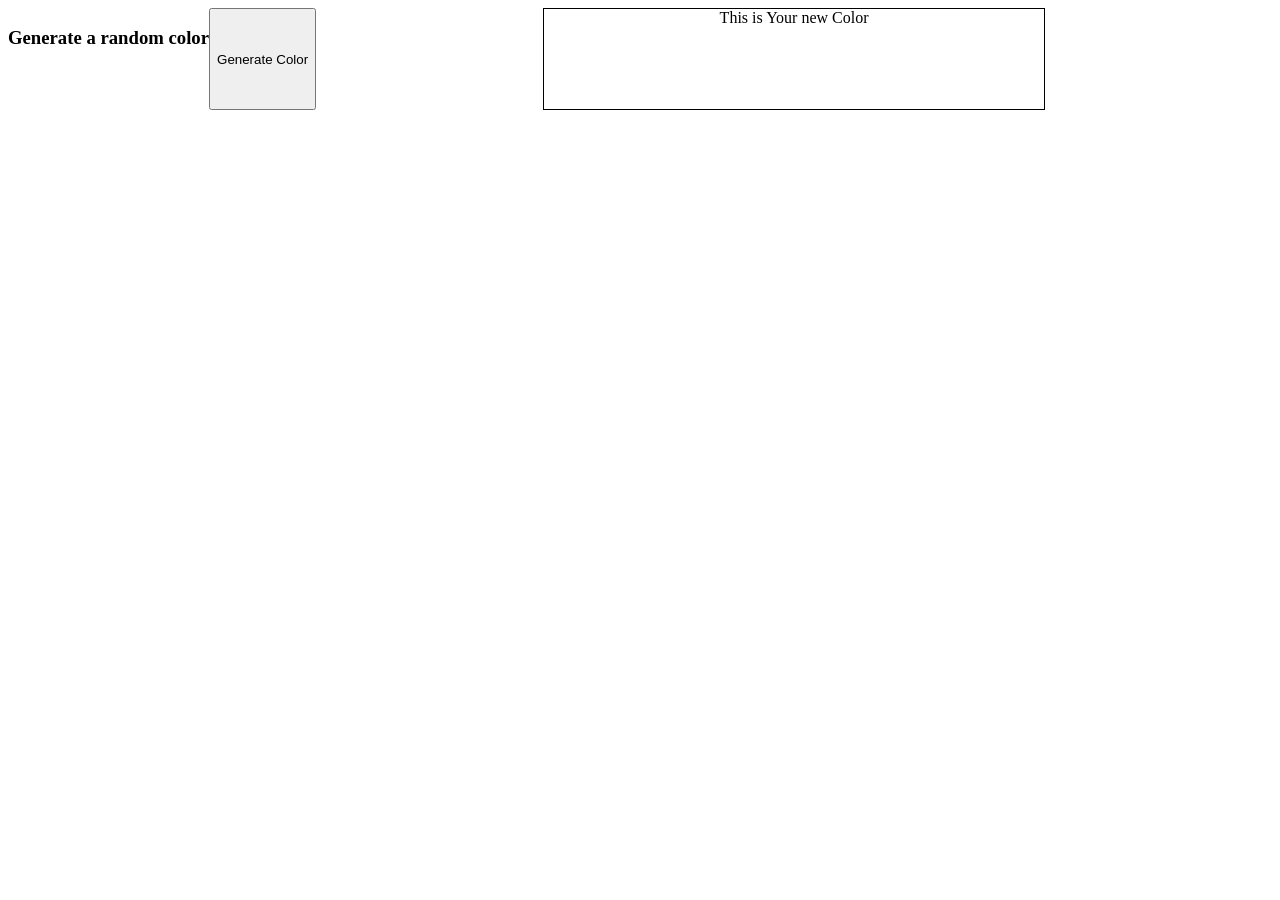
<file: Dom_Apna College/index.html>
<!DOCTYPE html>
<html lang="en">
<head>
    <meta charset="UTF-8">
    <meta name="viewport" content="width=device-width, initial-scale=1.0">
    <title>JS</title>
    <link rel = "stylesheet" href="style.css" />
</head>
<body>
     <h3>Generate a random color</h3>
     <br />
     
     <button> Generate Color</button>
     <br />
     
     <div> This is Your new Color</div>
     <script src="app.js"></script> 
</body>
</html>
</file>
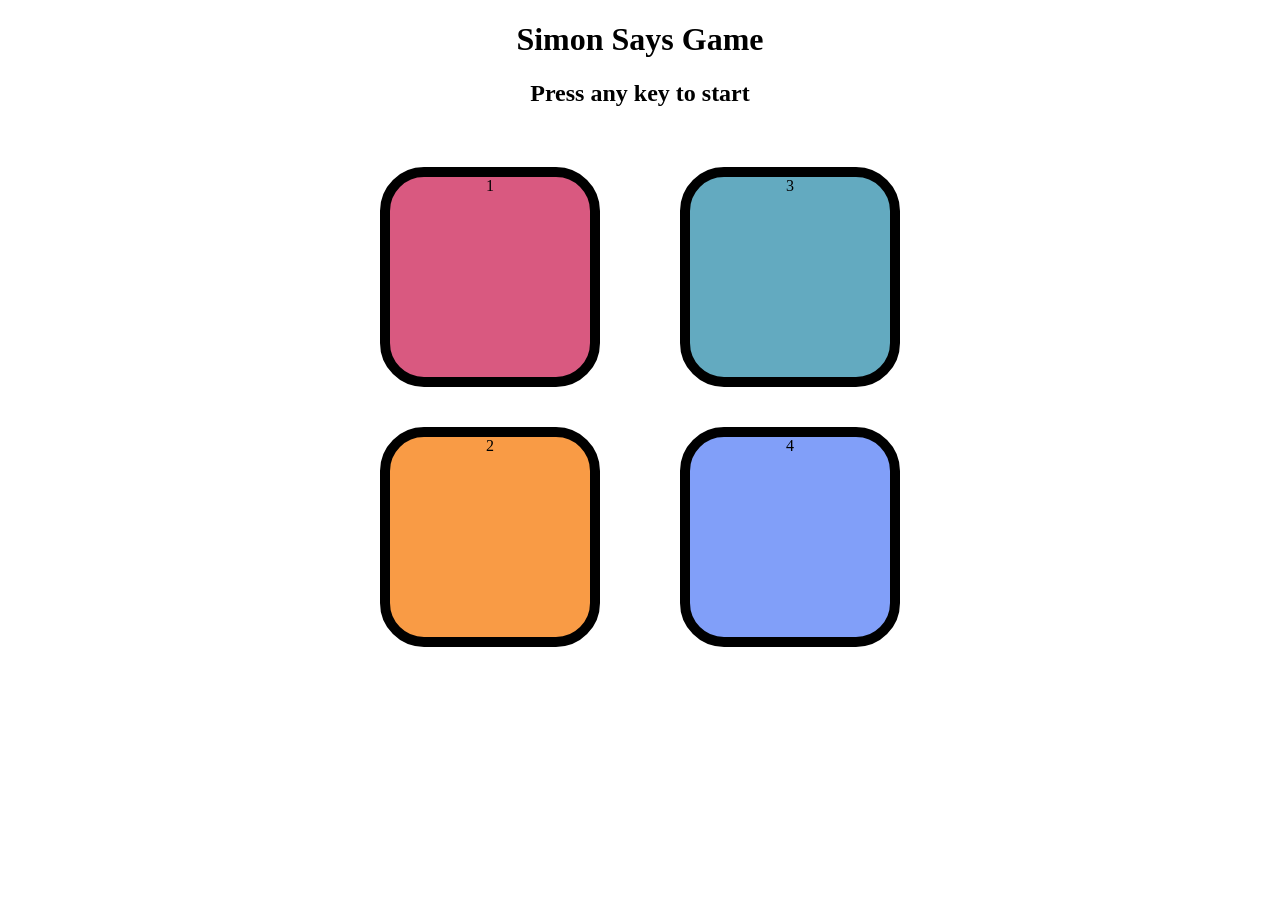
<file: Simon Say game/index.html>
<!DOCTYPE html>
<html lang="en">
<head>
    <meta charset="UTF-8">
    <meta name="viewport" content="width=device-width, initial-scale=1.0">
    <title>Simon say game</title>
    <link rel="stylesheet" href="style.css"/>
    
</head>
<body>
    <h1>Simon Says Game</h1>
    <h2>Press any key to start</h2>
    <div class="btn-container">
        <div class="line1">
           <div class="btn red" type="button" id="red">1</div>
           <div class="btn yellow" type="button" id="yellow">2</div>
        </div>
       <div class="line2">
          <div class="btn green" type="button" id="green">3</div>
           <div class="btn purple" type="button" id="purple">4</div>
       </div>
           
    </div>
     <script src="app.js"></script>
</body>
</html>
</file>
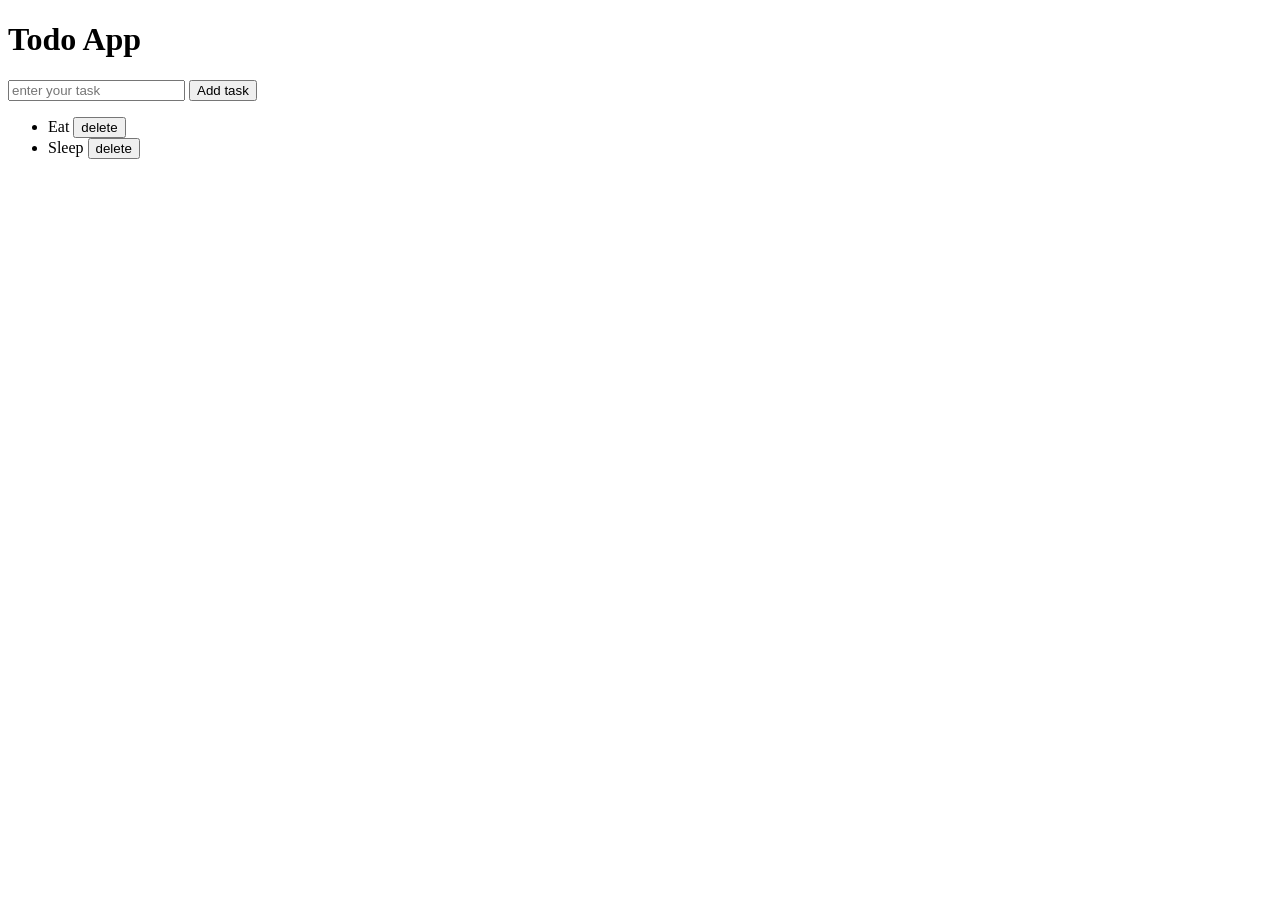
<file: TodoList/index.html>
<!DOCTYPE html>
<html lang="en">
<head>
    <meta charset="UTF-8">
    <meta name="viewport" content="width=device-width, initial-scale=1.0">
    <title>TodoList</title>
    <link rel="stylesheet" href="style.css" />
</head>
<body>
    <h1>Todo App</h1>
    <input placeholder="enter your task" />
    <button>Add task</button>
    <ul>
       <li> Eat <button class="delete">delete</button></li>
       <li> Sleep <button class="delete">delete</button> </li>
    </ul>
     <script src="app.js"></script>
</body>
</html>
</file>
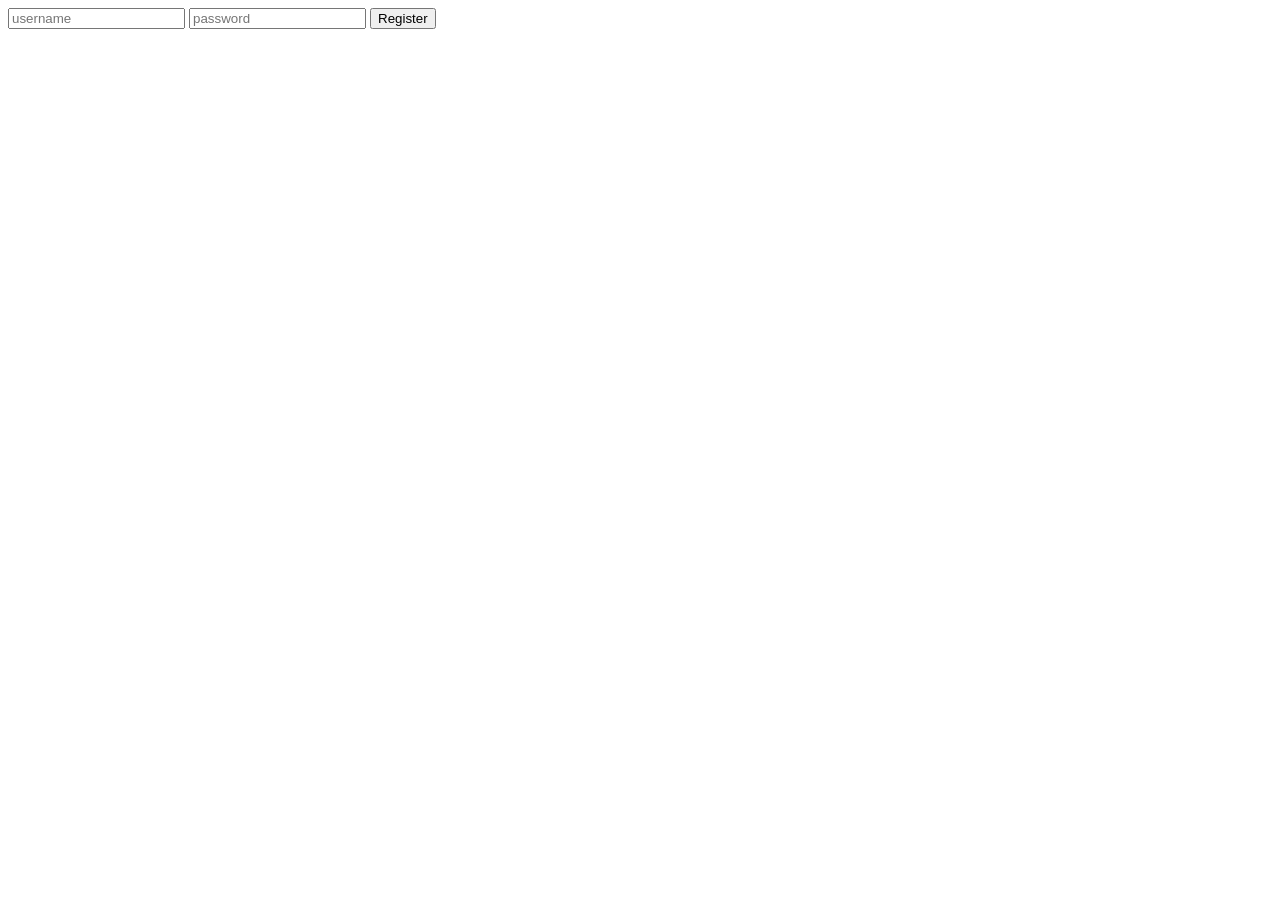
<file: Dom_Apna College/formEvent/index.html>
<!DOCTYPE html>
<html lang="en">
<head>
    <meta charset="UTF-8">
    <meta name="viewport" content="width=device-width, initial-scale=1.0">
    <title>formEvent</title>
    <link rel="stylesheet" href="style.css">
</head>
<body>
    <form action="/action">
        <input placeholder="username" type="text" id="user">
        <input placeholder="password" type="password" id="pass">
        <button> Register </button>
       <script src="app.js"></script>
    </form> 
</body>
</html>
</file>
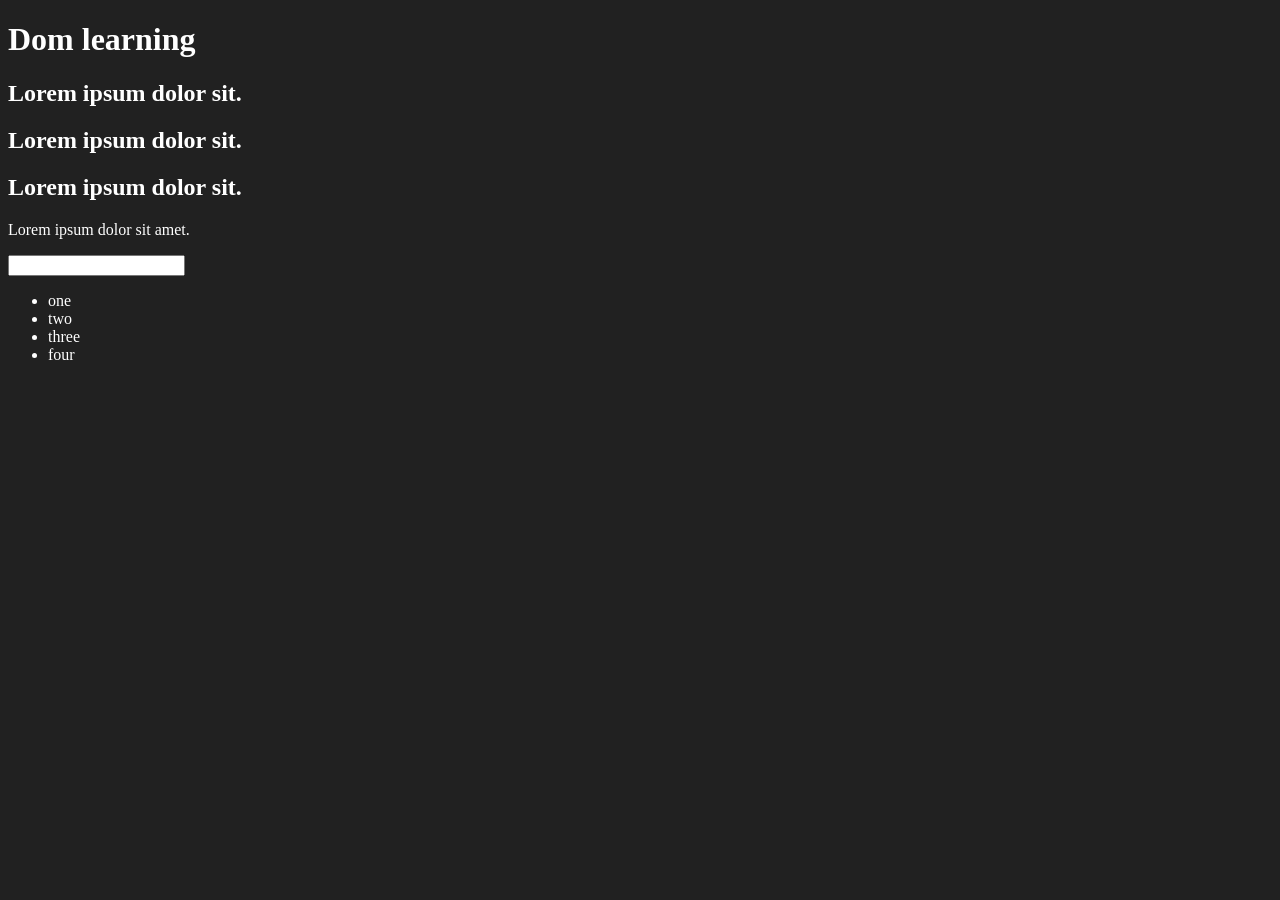
<file: 06_dom/one.html>
<!DOCTYPE html>
<html lang="en">
<head>
    <meta charset="UTF-8">
    <meta name="viewport" content="width=device-width, initial-scale=1.0">
    <title>Dom Learning</title>
    <style>
        .bg-black{
            background-color: #212121;
            color:white ;
        }
    </style>
</head>
<body class="bg-black">
    <div >
     <h1 id="title" class = "heading" > Dom learning 
        <span style="display: none;">test text</span>
     </h1>
     <h2>Lorem ipsum dolor sit.</h2>
     <h2>Lorem ipsum dolor sit.</h2>
     <h2>Lorem ipsum dolor sit.</h2>
     <p>Lorem ipsum dolor sit amet.</p>
     <input type = "password" name="" id="">

     <ul>
        <li class="list-item">one</li>
        <li class="list-item">two</li>
        <li class="list-item">three</li>
        <li class="list-item">four</li>

     </ul>
    </div>
</body>
</html>
</file>
<file: Dom_Apna College/style.css>
div {
  height: 100px;
  width: 500px;
  border: 1px solid black;
  margin: auto;
}
body {
    text-align: center;
    display: flex;
    justify-content: center;
}
</file>
<file: Simon Say game/style.css>
body{
    text-align: center;
}
.btn {
    height: 200px;
    width: 200px;
    border-radius: 20%;
    border: 10px solid black;
    margin: 2.5rem;
}
.btn-container {
    display: flex;
    justify-content: center;
}
.yellow {
    background-color: #f99b45;
}
.red {
    background-color: #d95980;
}
.purple{
    background-color: #819ff9;
}
.green{
    background-color: #63aac0;
}
.flash{
    background-color: white;
}
.userflash{
    background-color: green;
}
</file>
<file: TodoList/style.css>

</file>
<file: Dom_Apna College/formEvent/style.css>

</file>
